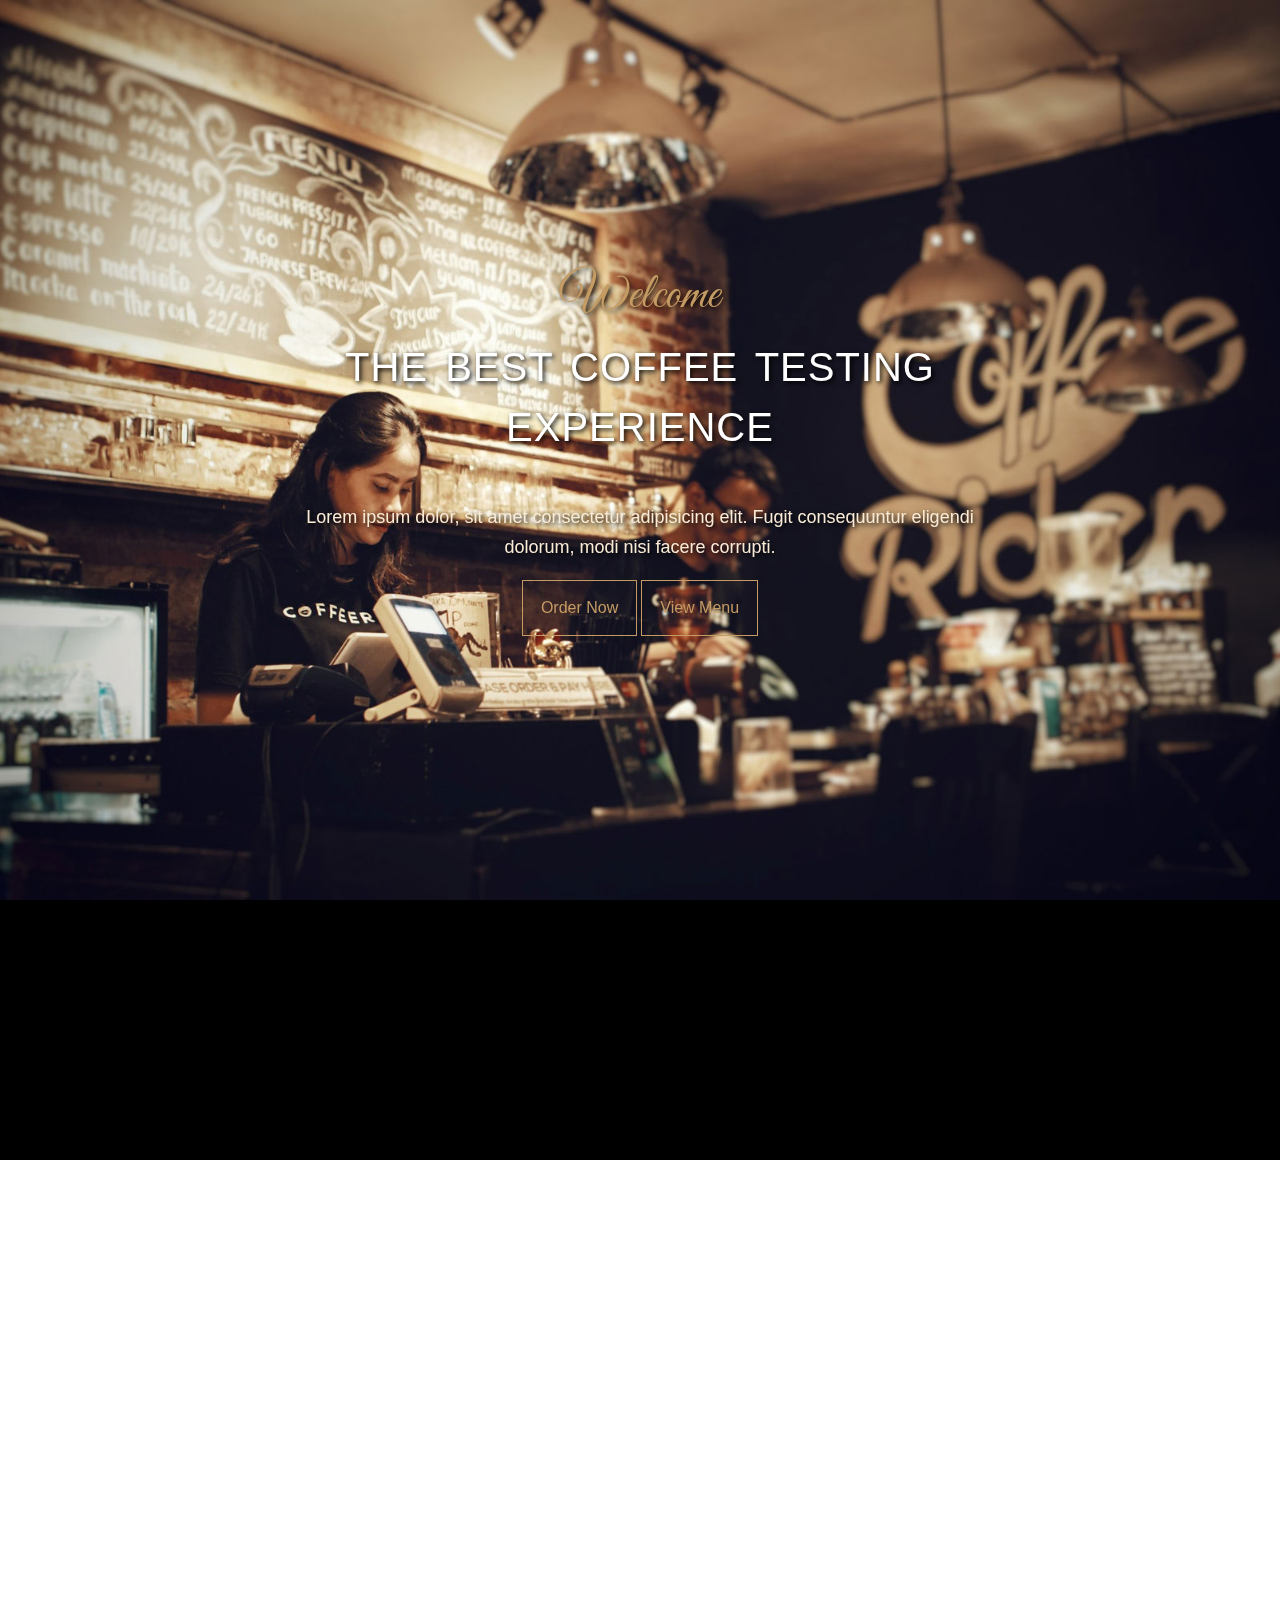
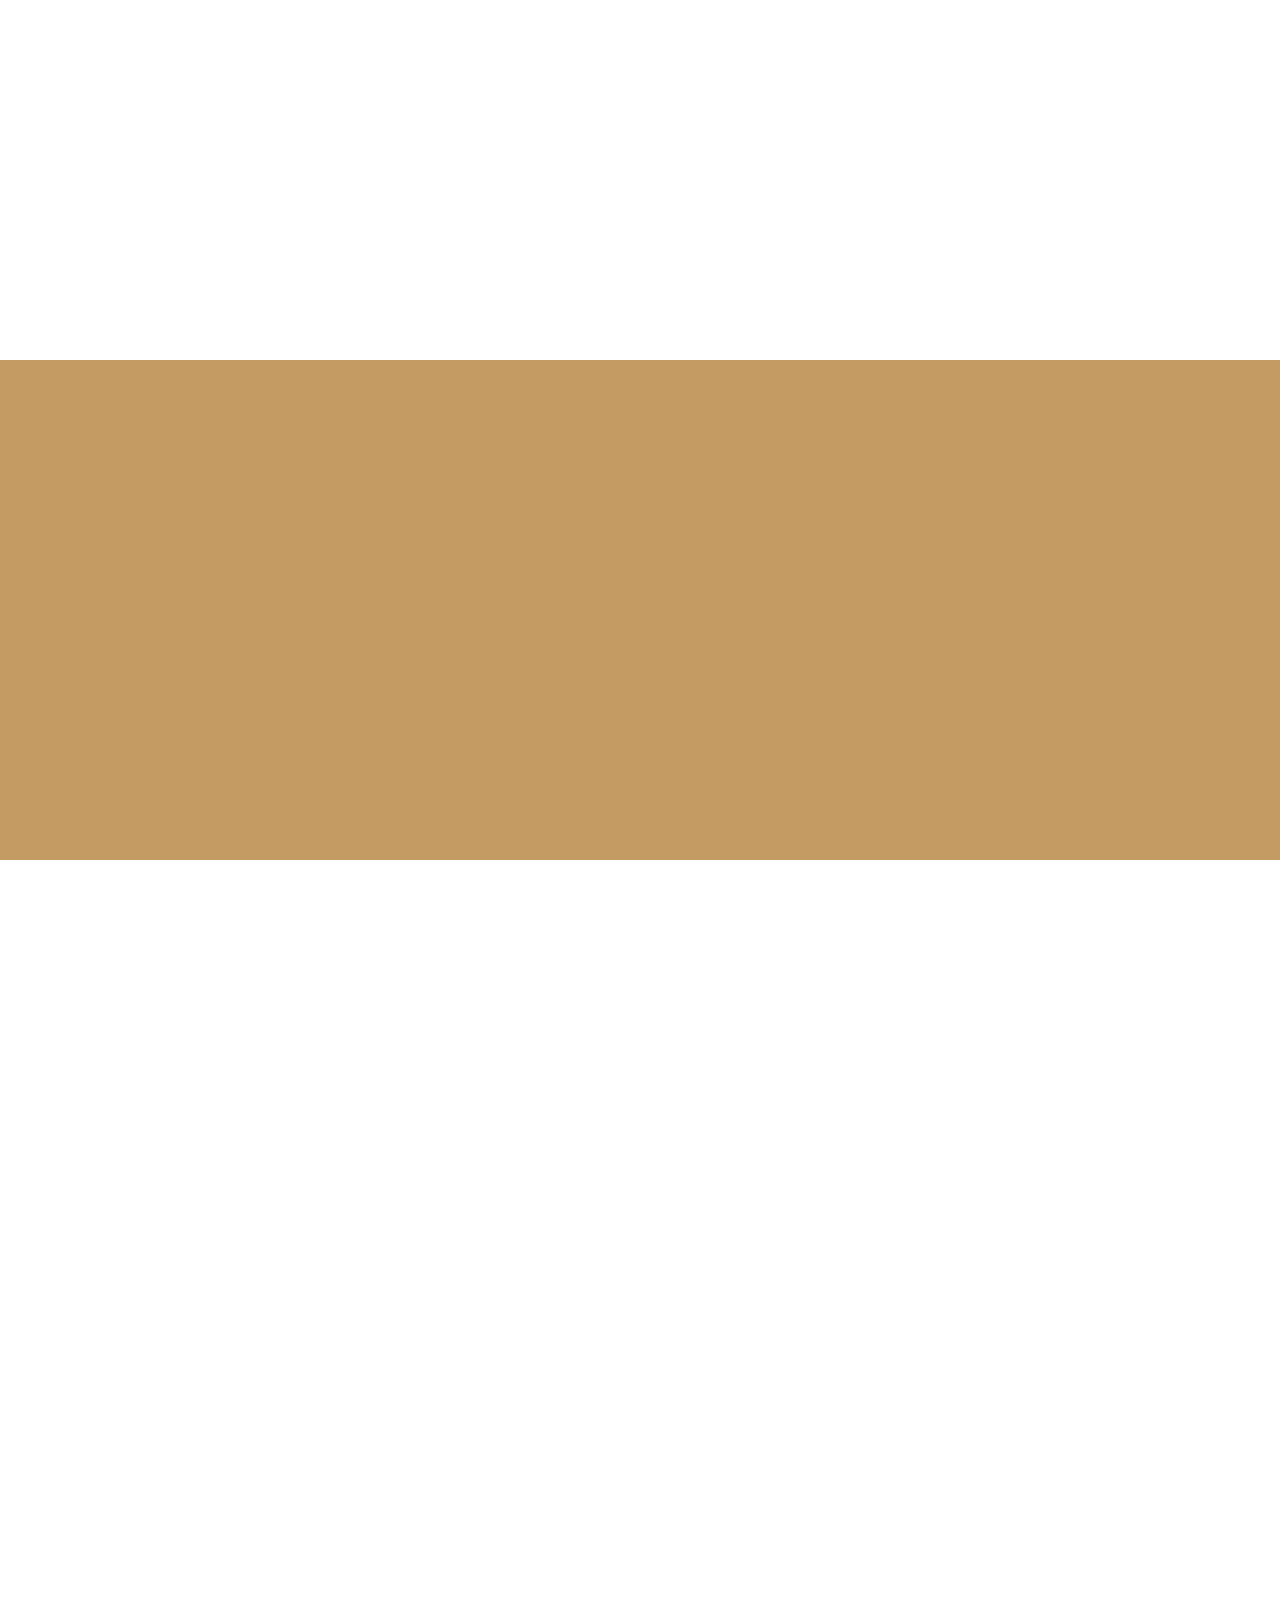
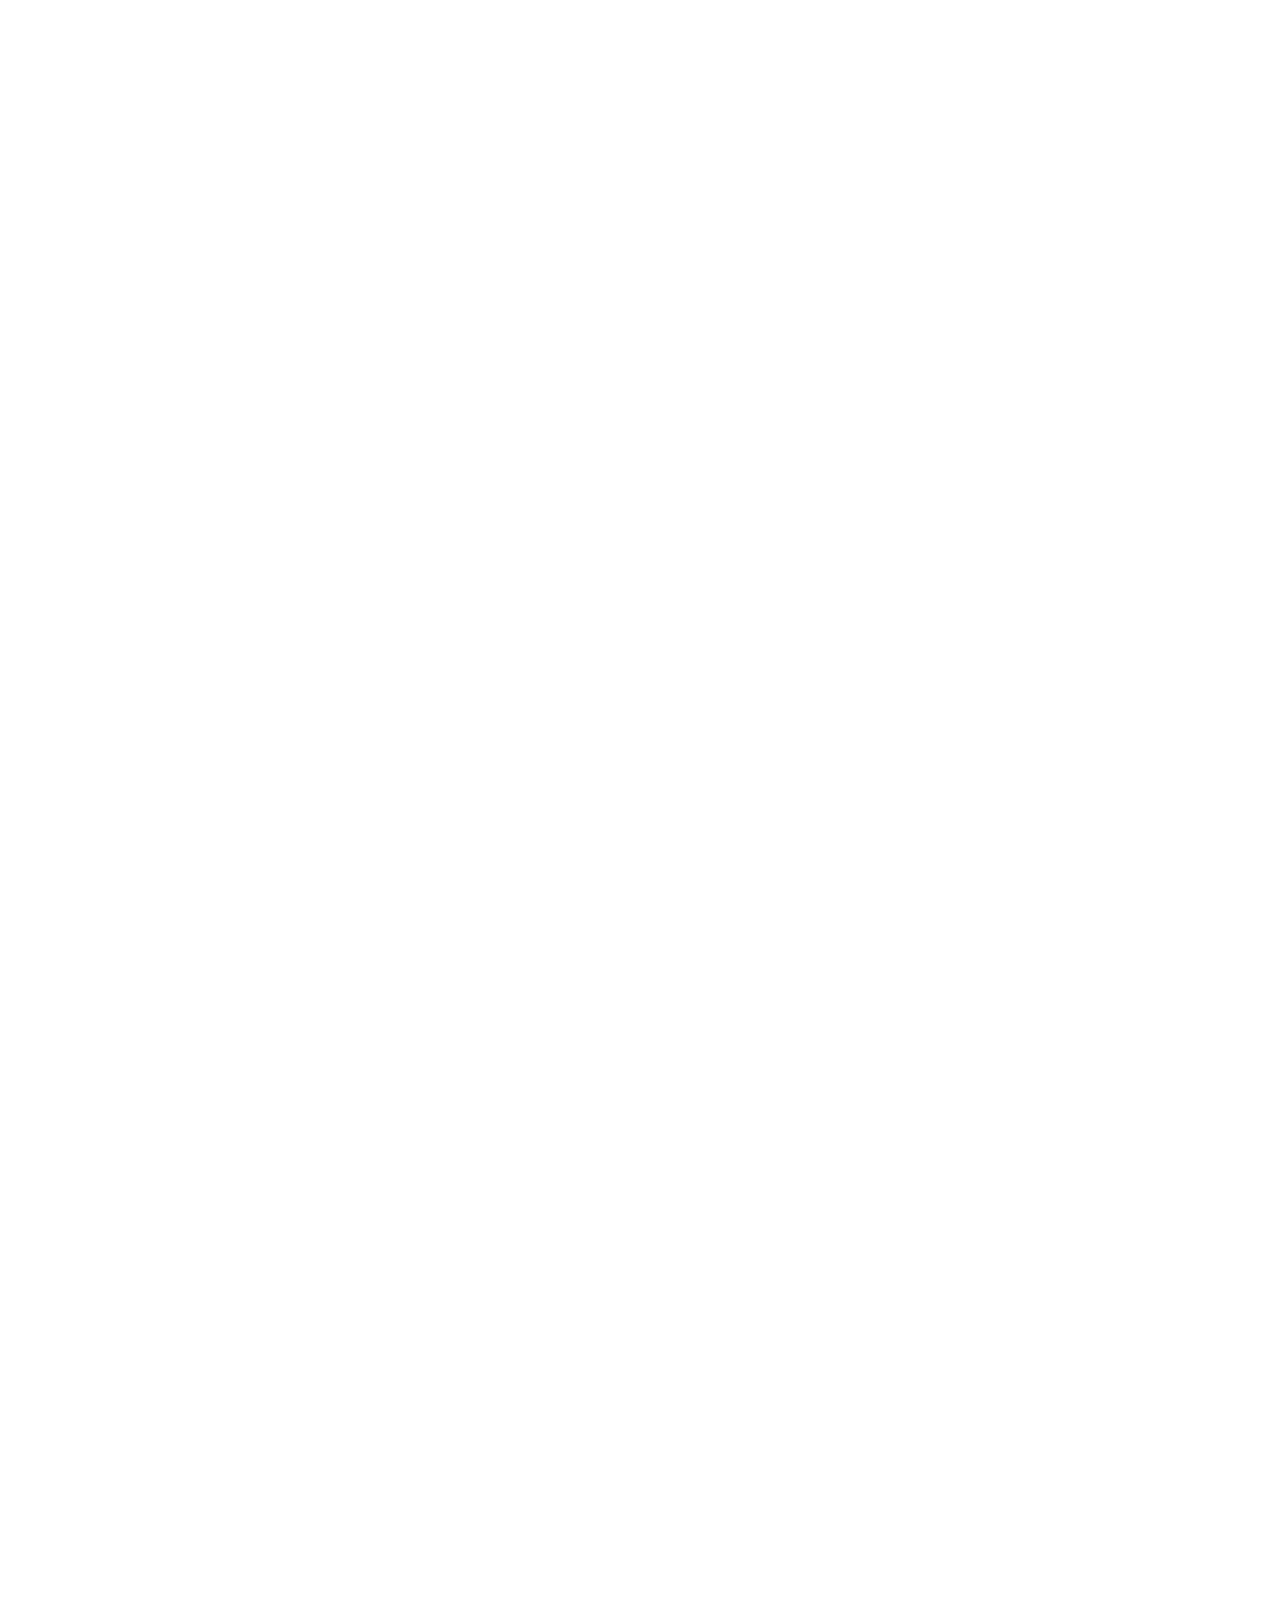
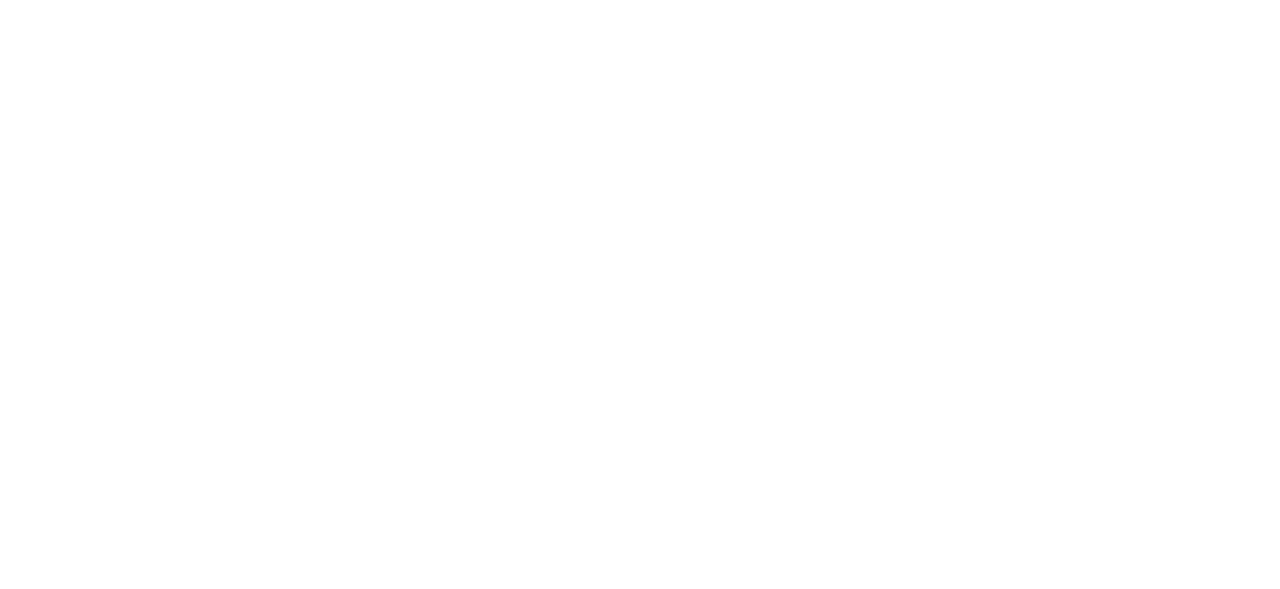
<file: index.html>
<!DOCTYPE html>
<html lang="en">
<head>
    <meta charset="UTF-8">
    <meta name="viewport" content="width=device-width, initial-scale=1.0">
    <meta http-equiv="X-UA-Compatible" content="ie=edge">
    <title>cafe</title>
    <link rel="shortcut icon" href="assets/coffe-cup.png" type="image/x-icon">

    <link href="https://fonts.googleapis.com/css?family=Great+Vibes" rel="stylesheet">
    <link rel="stylesheet" href="https://use.fontawesome.com/releases/v5.4.1/css/all.css" integrity="sha384-5sAR7xN1Nv6T6+dT2mhtzEpVJvfS3NScPQTrOxhwjIuvcA67KV2R5Jz6kr4abQsz"
        crossorigin="anonymous">

    <link rel="stylesheet" href="css/aos.css">
    <link rel="stylesheet" href="css/style.css">
</head>

<body>
    <!-- welcome -->
    <div id="slideShow">
        <h2 class="aos-init" data-aos="zoom-in">Welcome</h2>
        <h1  class="aos-init" data-aos="fade-right">THE BEST COFFEE TESTING EXPERIENCE </h1>
        <p  class="aos-init" data-aos="fade-left">Lorem ipsum dolor, sit amet consectetur adipisicing elit. Fugit consequuntur eligendi dolorum, modi nisi facere corrupti.</p>
        <div class="aos-init"  data-aos="fade-up" data-aos-duration="3000">
            <button> Order Now</button>
            <button>View Menu</button>
        </div>
    </div>
    <!-- end welcome -->

    <!-- contact -->
    <div id="contact">
        <div class="phone" data-aos="fade-up">
            <h3>
                <i class="fas fa-phone"></i>
                000 (123) 456 7890 </h3>
            <p>Lorem, ipsum dolor sit amet consectetur adipisicing elit. Omnis in reiciendis eaque provident sed nostrum est
                quaerat totam, facere veniam.</p>
        </div>
        <div class="dirction" data-aos="fade-up">
            <h3>
                <i class="fas fa-map-marker-alt"></i>
                198 West 21th Street
            </h3>
            <p> 203 Fake St. Mountain View, San Francisco, California, USA</p>
        </div>
        <div class="open" data-aos="fade-up">
            <h3>
                <i class="far fa-clock"></i>
                Open Monday-Friday</h3>
            <p> 8:00am - 9:00pm</p>
        </div>
    </div>
    <!-- end contact -->

    <!-- story -->
    <div id="story">
        <div class="image"  data-aos="fade-right"></div>
        <div class="text" data-aos="fade-left">
            <h3>Discover</h3>
            <h2>OUR STORY</h2>
            <p>
                Lorem ipsum dolor sit, amet consectetur adipisicing elit. Totam nisi tempore voluptate nesciunt? Eveniet nemo cum quis ducimus
                minus numquam, architecto culpa tempore excepturi? Error voluptatibus sunt laborum dolorum earum? Dignissimos
                reiciendis magnam fuga nostrum delectus perspiciatis at corporis voluptatibus nulla pariatur! Labore fugit
                ut hic error molestiae reiciendis laudantium molestias cupiditate quod. Tempora explicabo saepe eveniet consequuntur
                a odio.Omnis, excepturi voluptate ratione nihil accusamus ipsa, maiores earum illo veniam sint corrupti velit
                iste totam facilis laborum vel dolorem debitis repellat, architecto fugit voluptatibus neque necessitatibus!
                Tempora, saepe sint?
            </p>
        </div>
    </div>
    <!-- end story -->

    <!-- delivery -->
    <div id="delivery">
        <section data-aos="zoom-out-down">
            <img src="assets/list.png" alt="list-icon">
            <h3>EASY TO ORDER</h3>
            <p>Lorem ipsum dolor sit amet consectetur adipisicing elit. Quis, dolor! Voluptas, et nulla a ratione fugiat, natus
                hic qui quo dicta saepe accusantium dolore laudantium nemo maxime quas! Nulla, expedita!</p>
        </section>
        <section data-aos="zoom-out-down">
            <img src="assets/delivery-truck.png" alt="delivery icon">
            <h3>FAST DELIVERY</h3>
            <p>Lorem, ipsum dolor sit amet consectetur adipisicing elit. Nemo iure omnis laudantium recusandae nihil magni nobis,
                fugiat architecto? Modi alias ipsam dignissimos illum provident consequuntur aspernatur rerum enim a consectetur!</p>
        </section>
        <section data-aos="zoom-out-down">
            <img src="assets/coffee.png" alt="coffee-icon">
            <h3>QUALITY COFFEE</h3>
            <p>Lorem, ipsum dolor sit amet consectetur adipisicing elit. Necessitatibus et asperiores hic esse vel eaque. Veritatis
                nam numquam adipisci pariatur praesentium perferendis, expedita, soluta dolore excepturi libero error reiciendis
                alias?
            </p>
        </section>
    </div>
    <!-- end delivery -->

    <!-- menu -->
    <div id="menu">
        <div class="our" data-aos="fade-right"
        data-aos-offset="300"
        data-aos-easing="ease-in-sine">
            <h3>Discover</h3>
            <h2>OUR MENU</h2>
            <p>
                Lorem ipsum dolor sit amet consectetur adipisicing elit. Possimus quia consequuntur enim sit quis tempora nihil molestiae
                voluptas? Rerum maiores veniam dignissimos deserunt, labore consequuntur recusandae architecto error officia
                sint.Dolores deserunt eius quas optio, officiis quae. Blanditiis, dolore molestias.
            </p>
            <button> view full menu </button>
        </div>
        <div class="img">
            <div>
                <section class="menu1" data-aos="fade-right"></section> 
                <section class="menu2" data-aos="fade-right" data-aos-offset="300" data-aos-easing="ease-in-sine"></section>
            </div>
            <div class="Modify">
                <section class="menu3" data-aos="fade-right"></section>
                <section class="menu4" data-aos="fade-right" data-aos-offset="300" data-aos-easing="ease-in-sine"></section>
            </div>
        </div>
    </div>
    <!-- end menu -->

    <!-- coffee -->
    <div id="coffee">
        <section data-aos="flip-right">
            <img src="assets/coffee-cup.png" alt="coffee-cup">
            <h2>100</h2>
            <p>Coffee Branches</p>
        </section>
        <section data-aos="flip-right">
            <img src="assets/coffee-cup.png" alt="coffee-cup">
            <h2>85</h2>
            <p>Number of Awards</p>
        </section>
        <section data-aos="flip-right">
            <img src="assets/coffee-cup.png" alt="coffee-cup">
            <h2>10.567</h2>
            <p>Happy Customer</p>
        </section>
        <section data-aos="flip-right">
            <img src="assets/coffee-cup.png" alt="coffee-cup">
            <h2>900</h2>
            <p>Staff</p>
        </section>
    </div>
    <!-- end coffee -->

    <!-- best coffee -->
    <div id="best">
        <div class="best2" data-aos="zoom-in-down">
            <section>
                <h3>Discover</h3>
                <h2>BEST COFFEE SELLERS</h2>
                <P>Lorem, ipsum dolor sit amet consectetur adipisicing elit. Delectus quis dolorum corrupti quasi consequuntur
                    ullam dolor dicta. Asperiores,</P>
            </section>
        </div>
        <div class="coffee1">
            <section class="img1" data-aos="flip-up"></section>
            <section class="text1" data-aos="zoom-in-up">
                <h3>COFFEE CAPUCCINO</h3>
                <p>Lorem, ipsum dolor sit amet consectetur adipisicing elit. Rem fugit nisi provident </p>
                <h5>$5.90</h5>
                <button>Add to Cart</button>
            </section>
        </div>
        <div class="coffee2">
            <section class="img2" data-aos="flip-up"></section>
            <section class="text2" data-aos="zoom-in-up">
                <h3>COFFEE CAPUCCINO</h3>
                <p>Lorem, ipsum dolor sit amet consectetur adipisicing elit. Rem fugit nisi provident </p>
                <h5>$5.90</h5>
                <button>Add to Cart</button>
            </section>
        </div>
        <div class="coffee3">
            <section class="img3" data-aos="flip-up"></section>
            <section class="text3" data-aos="zoom-in-up">
                <h3>COFFEE CAPUCCINO</h3>
                <p>Lorem, ipsum dolor sit amet consectetur adipisicing elit. Rem fugit nisi provident</p>
                <h5>$5.90</h5>
                <button>Add to Cart</button>
            </section>
        </div>
        <div class="coffee4" >
            <section class="img4" data-aos="flip-up"></section>
            <section class="text4" data-aos="zoom-in-up">
                <h3>COFFEE CAPUCCINO</h3>
                <p>Lorem, ipsum dolor sit amet consectetur adipisicing elit. Rem fugit nisi provident </p>
                <h5>$5.90</h5>
                <button>Add to Cart</button>
            </section>
        </div>
    </div>
    <div id="end">
        <section class="gallery1" data-aos="fade-right"></section>
        <section class="gallery2" data-aos="fade-right"></section>
        <section class="gallery3" data-aos="fade-right"></section>
        <section class="gallery4" data-aos="fade-right"></section>
    </div>

    <script src="js/aos.js"></script>
    <script src="js/script.js"></script>
</body>

</html>
</file>
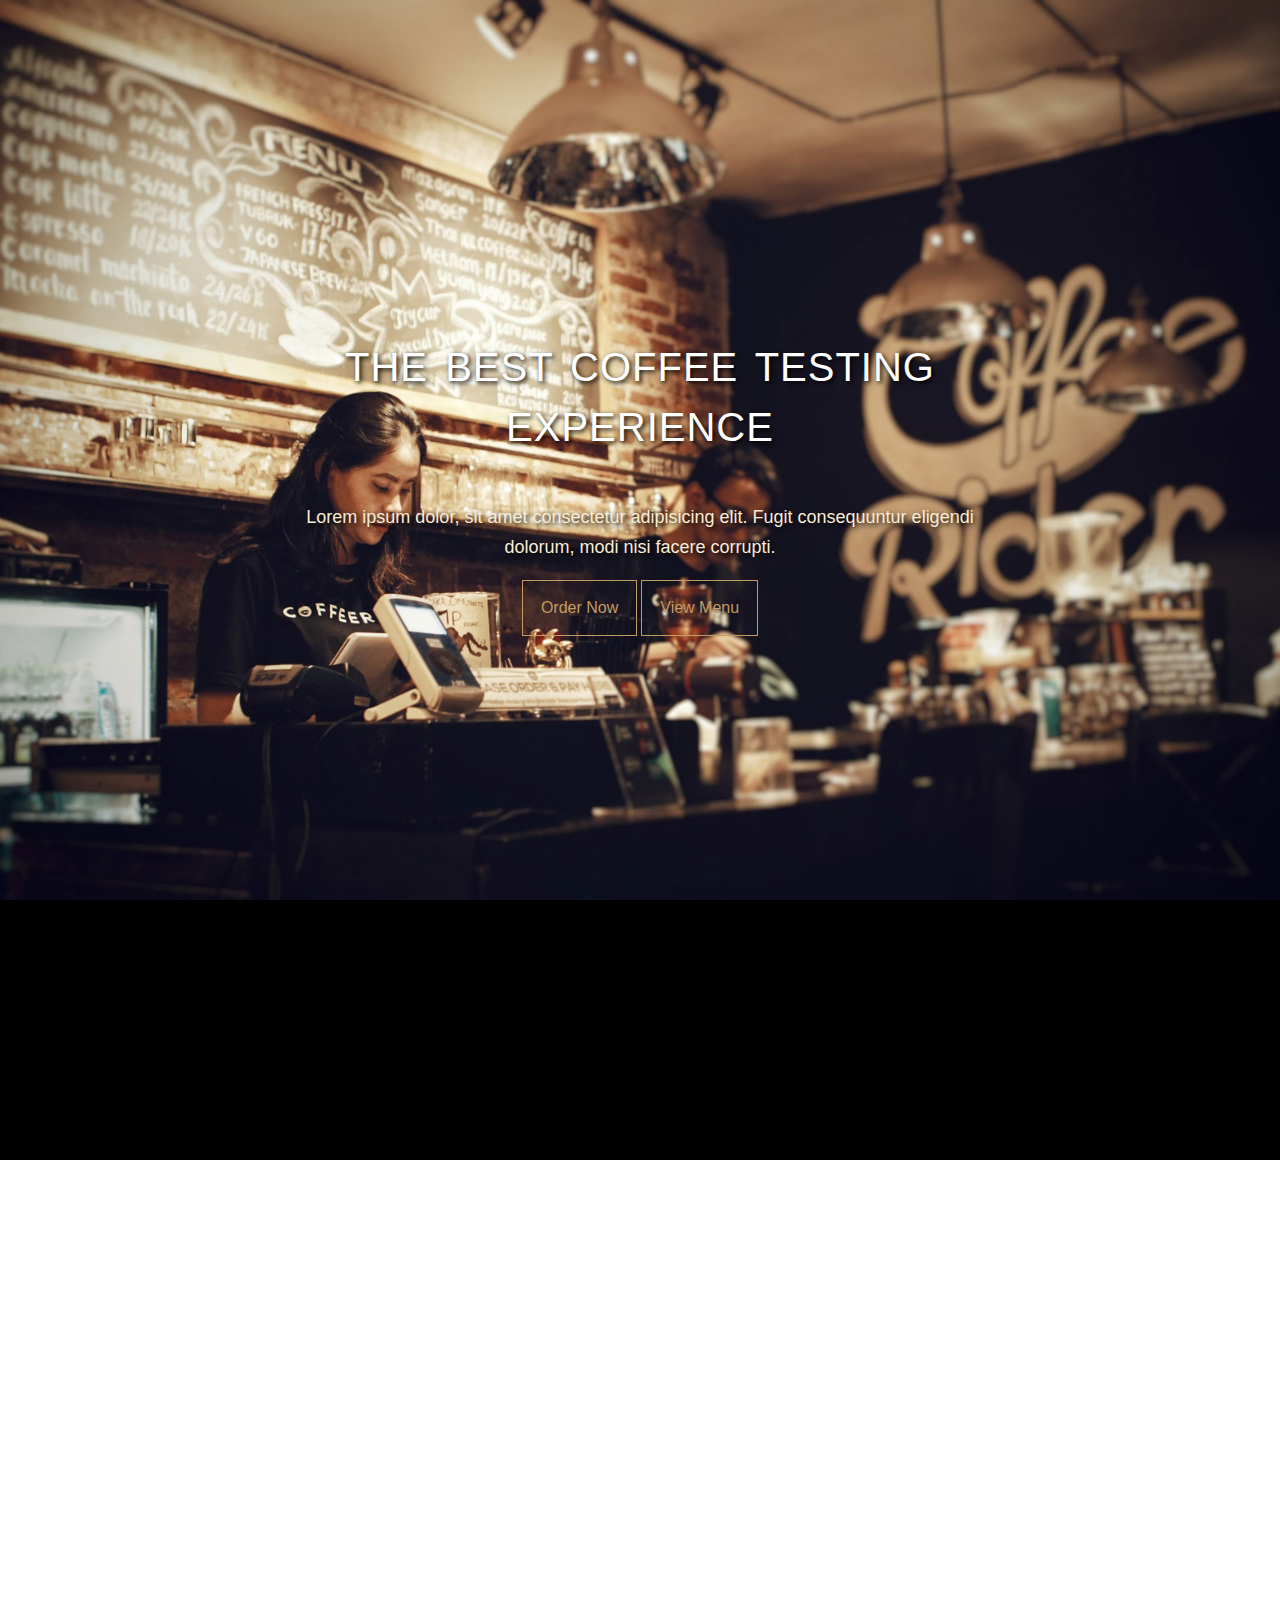
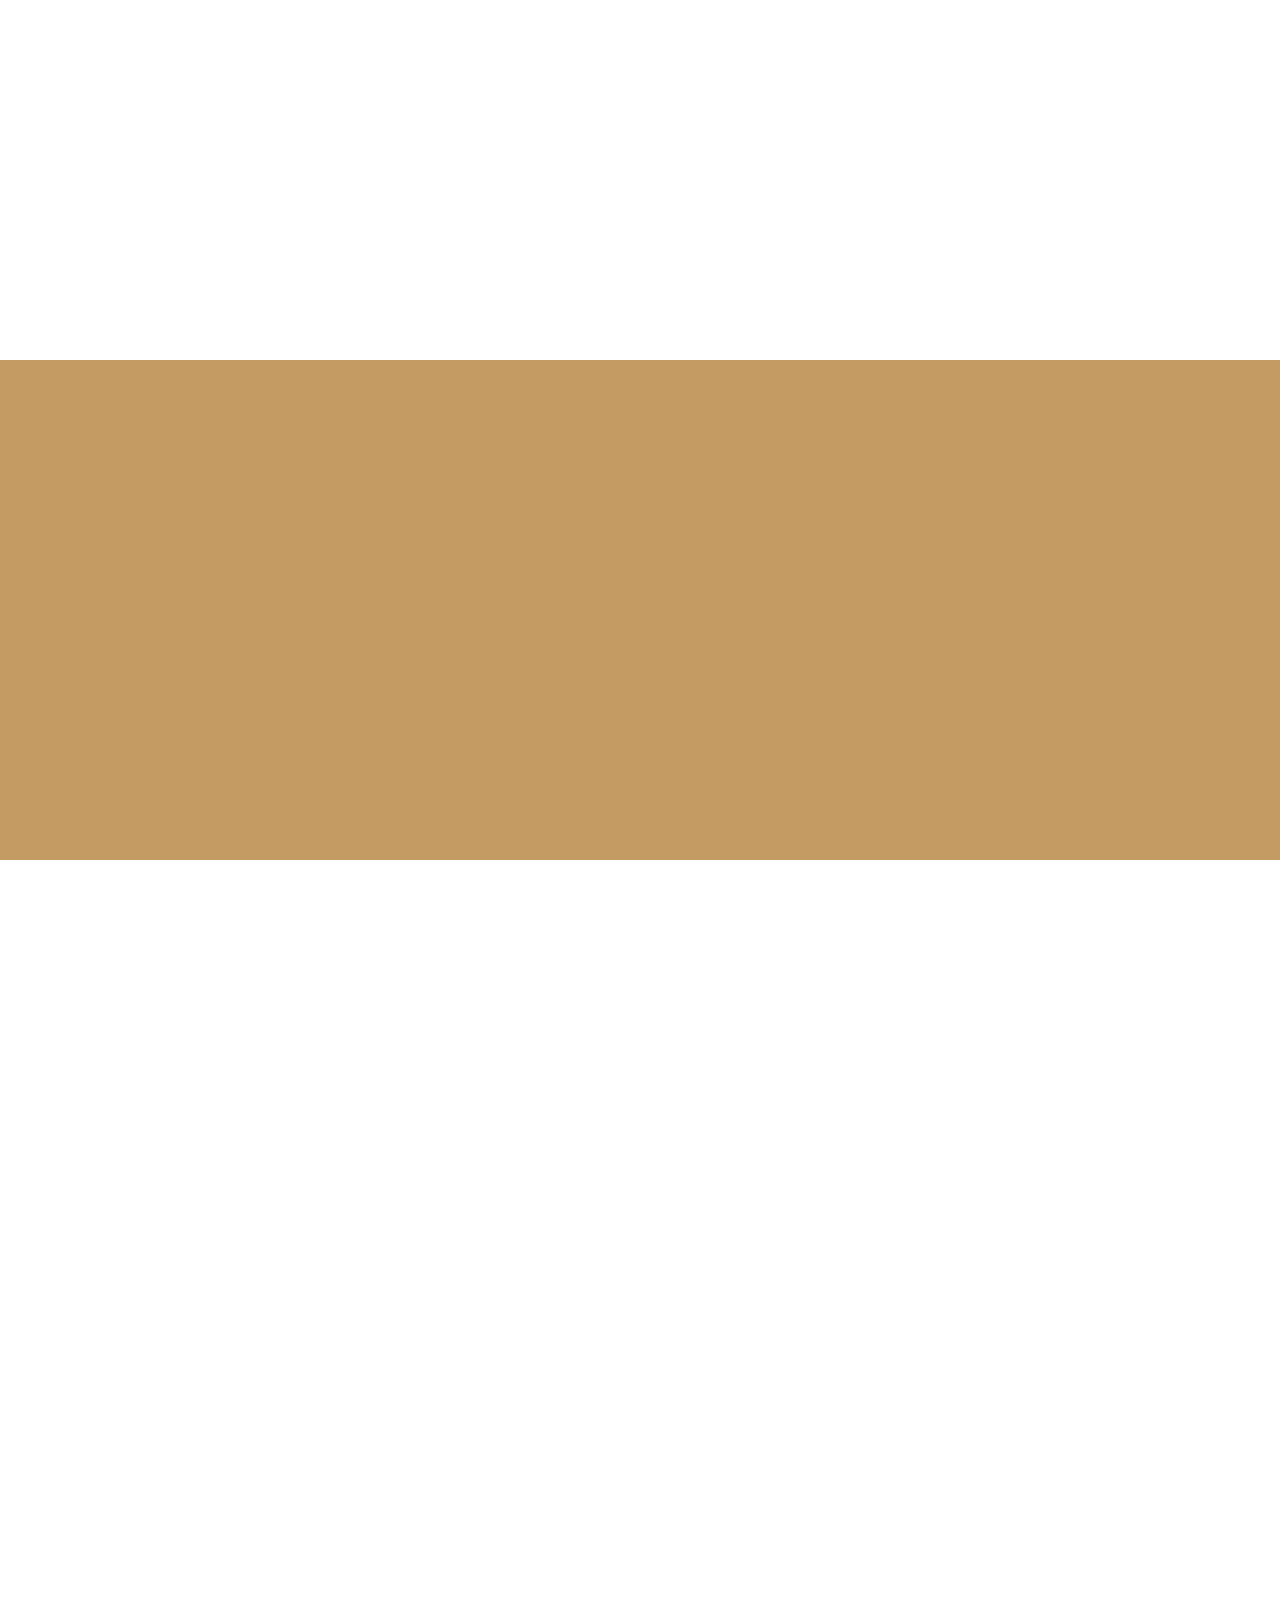
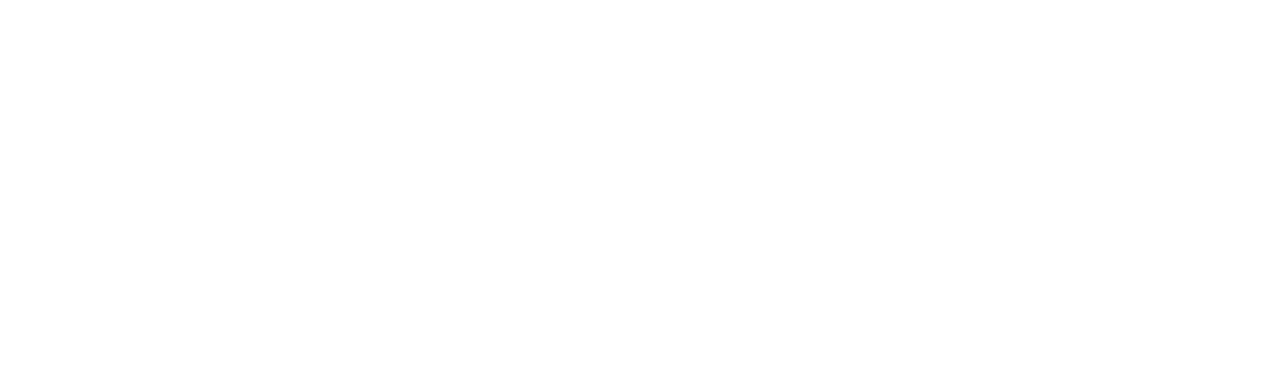
<file: test.html>
<!DOCTYPE html>
<html lang="en">
<head>
        <meta charset="UTF-8">
        <meta name="viewport" content="width=device-width, initial-scale=1.0">
        <meta http-equiv="X-UA-Compatible" content="ie=edge">
        <title>cafe</title>
        <link rel="shortcut icon" href="assets/coffe-cup.png" type="image/x-icon">
    
        <link href="https://fonts.googleapis.com/css?family=Great+Vibes" rel="stylesheet">
        <link rel="stylesheet" href="https://use.fontawesome.com/releases/v5.4.1/css/all.css" integrity="sha384-5sAR7xN1Nv6T6+dT2mhtzEpVJvfS3NScPQTrOxhwjIuvcA67KV2R5Jz6kr4abQsz"
            crossorigin="anonymous">
    
        <link rel="stylesheet" href="css/aos.css">
        <link rel="stylesheet" href="css/style.css">
</head>
<body>
        <!-- welcome -->
     <div id="slideShow">
        <h2 class="aos-init" data-aos="zoom-in">Welcome</h2>
        <h1>THE BEST COFFEE TESTING EXPERIENCE </h1>
        <p>Lorem ipsum dolor, sit amet consectetur adipisicing elit. Fugit consequuntur eligendi dolorum, modi nisi facere corrupti.</p>
        <div class="button">
            <button> Order Now</button>
            <button>View Menu</button>
        </div>
    </div>
        <!-- end welcome -->

        <!-- contact -->
    <div id="contact">
        <div class="phone" data-aos="fade-up">
            <h3>
                <i class="fas fa-phone"></i>
                000 (123) 456 7890 </h3>
            <p>Lorem, ipsum dolor sit amet consectetur adipisicing elit. Omnis in reiciendis eaque provident sed nostrum est
                quaerat totam, facere veniam.</p>
        </div>
        <div class="dirction" data-aos="fade-up">
            <h3>
                <i class="fas fa-map-marker-alt"></i>
                198 West 21th Street
            </h3>
            <p> 203 Fake St. Mountain View, San Francisco, California, USA</p>
        </div>
        <div class="open" data-aos="fade-up">
            <h3>
                <i class="far fa-clock"></i>
                Open Monday-Friday</h3>
            <p> 8:00am - 9:00pm</p>
        </div>
    </div>
        <!-- end contact -->

        <!-- story -->
    <div id="story">
        <div class="image"  data-aos="fade-right"></div>
        <div class="text" data-aos="fade-left">
            <h3>Discover</h3>
            <h2>OUR STORY</h2>
            <p>
                Lorem ipsum dolor sit, amet consectetur adipisicing elit. Totam nisi tempore voluptate nesciunt? Eveniet nemo cum quis ducimus
                minus numquam, architecto culpa tempore excepturi? Error voluptatibus sunt laborum dolorum earum? Dignissimos
                reiciendis magnam fuga nostrum delectus perspiciatis at corporis voluptatibus nulla pariatur! Labore fugit
                ut hic error molestiae reiciendis laudantium molestias cupiditate quod. Tempora explicabo saepe eveniet consequuntur
                a odio.Omnis, excepturi voluptate ratione nihil accusamus ipsa, maiores earum illo veniam sint corrupti velit
                iste totam facilis laborum vel dolorem debitis repellat, architecto fugit voluptatibus neque necessitatibus!
                Tempora, saepe sint?
            </p>
        </div>
    </div>
        <!-- end story -->
     <!-- delivery -->
    <div id="delivery">
        <section data-aos="zoom-out-down">
            <img src="assets/list.png" alt="list-icon">
            <h3>EASY TO ORDER</h3>
            <p>Lorem ipsum dolor sit amet consectetur adipisicing elit. Quis, dolor! Voluptas, et nulla a ratione fugiat, natus
                hic qui quo dicta saepe accusantium dolore laudantium nemo maxime quas! Nulla, expedita!</p>
        </section>
        <section data-aos="zoom-out-down">
            <img src="assets/delivery-truck.png" alt="delivery icon">
            <h3>FASTEST DELIVERY</h3>
            <p>Lorem, ipsum dolor sit amet consectetur adipisicing elit. Nemo iure omnis laudantium recusandae nihil magni nobis,
                fugiat architecto? Modi alias ipsam dignissimos illum provident consequuntur aspernatur rerum enim a consectetur!</p>
        </section>
        <section data-aos="zoom-out-down">
            <img src="assets/coffee.png" alt="coffee-icon">
            <h3>QUALITY COFFEE</h3>
            <p>Lorem, ipsum dolor sit amet consectetur adipisicing elit. Necessitatibus et asperiores hic esse vel eaque. Veritatis
                nam numquam adipisci pariatur praesentium perferendis, expedita, soluta dolore excepturi libero error reiciendis
                alias?
            </p>
        </section>
    </div>
    <!-- end delivery -->
    <!-- menu -->
    <div id="menu">
        <div class="our" data-aos="fade-right"
        data-aos-offset="300"
        data-aos-easing="ease-in-sine">
            <h3>Discover</h3>
            <h2>OUR MENU</h2>
            <p>
                Lorem ipsum dolor sit amet consectetur adipisicing elit. Possimus quia consequuntur enim sit quis tempora nihil molestiae
                voluptas? Rerum maiores veniam dignissimos deserunt, labore consequuntur recusandae architecto error officia
                sint.Dolores deserunt eius quas optio, officiis quae. Blanditiis, dolore molestias.
            </p>
            <button> view full menu </button>
        </div>
        <div class="img">
            <div>
                <section class="menu1" data-aos="fade-right"></section> 
                <section class="menu2" data-aos="fade-right" data-aos-offset="300" data-aos-easing="ease-in-sine"></section>
            </div>
            <div class="Modify">
                <section class="menu3" data-aos="fade-right"></section>
                <section class="menu4" data-aos="fade-right" data-aos-offset="300" data-aos-easing="ease-in-sine"></section>
            </div>
        </div>
    </div>
    <!-- end menu -->

 

    
</body>
</html>
</file>
<file: css/style.css>
* {
    transition: all 0.3s ease-in-out 0.3s;
    -webkit-transition: all 0.3s ease-in-out 0.3s;
}

body {
    margin: 0px;
    background-image:url('../assets/bg_4.jpg');
    background-attachment: fixed;
    background-position: center;
    background-size: cover; 
}

#slideShow {
    height: 100vh;
    max-width: 100%;
    display: flex;
    flex-direction: column;
    justify-content: center;
    align-items: center;
    background-image: url('../assets/bg_3.jpg');
    background-position: center;
    background-size: cover;
    text-shadow: 2px 2px 5px black;
}

#slideShow h2 {
    font-size: 50px;
    font-family: 'Great Vibes', cursive;
    color: #c49b63;
    margin: 0px;
    font-weight: lighter;
}

h1 {
    text-transform: uppercase;
    font-size: 40px;
    color: #fff;
    line-height: 1.5;
    font-weight: normal;
    letter-spacing: 1px;
    font-family: "Josefin Sans", Arial, sans-serif;
    text-align: center;
    max-width: 600px;
    word-spacing: 5px;
    margin-top: 10px  

}


#slideShow p {
    color: antiquewhite;
    font-family: "Josefin Sans", Arial, sans-serif;
    font-size: large;
    text-align: center;
    max-width: 700px;
    line-height:30px; 
}

button {
    font-size: 16px;
    cursor: pointer;
    padding: 18px;
    background: none;
    border:1px solid #c49b63;
    color: #c49b63;
}
button:hover {
    color: black;
    background-color: #c49b63;
}

#contact {
    padding: 30px;
    display: flex;
    justify-content: space-around;
    align-items: center;
    height: 200px;
    color: #c49b63;
    background-color: black;
    text-align: center;
}

#contact .phone , .dirction , .open {
   max-width: 300px;
}

#contact .phone {
    transition: all 0.3s ease-in-out 0.3s;
    -webkit-transition: all 0.3s ease-in-out 0.3s;
}

#contact .dirction {
    transition: all 0.4s ease-in-out 0.4s;
    -webkit-transition: all 0.4s ease-in-out 0.4s;
}

#contact .open {
    transition: all 0.5s ease-in-out 0.5s;
    -webkit-transition: all 0.5s ease-in-out 0.5s;
}

#contact h3 {
    color: white;
}

#contact i {
    margin-right: 5px;
    color: #c49b63;
}
#story {
    width: 100%;
    position: relative;

}

#story .image {
    height: 800px;
    width: 60%;
    background-image: url(../assets/about.jpg);
    background-position: center;
    background-size: cover;
}

#story .text {
    z-index: 2;
    top: 20%;
    left: 50%;
    position: absolute;
    height: auto;
    max-width: auto;
    padding: 30px;
    color: #fff;
    background-color: rgba(0, 0, 0, 0.5);
    transition: all 0.4s ease-in-out 0.4s;
    -webkit-transition: all 0.4s ease-in-out 0.4s;
}

#story .text h3 {
    color: #c49b63;
    font-family: 'Great Vibes', cursive;
    font-size: 30px;
    margin: 0px;
    margin-bottom: -25px;
    font-size: 50px; 
    font-weight: lighter;

}

#story .text h2 {
    margin-top: 0px; 
    margin-bottom: 10px; 
    font-family: "Josefin Sans", Arial, sans-serif;
    font-size: 50px;

}

#story .text p {
    font-family: "Josefin Sans", Arial, sans-serif;
    line-height: 20px;
    color: grey;
    max-width: 400px;
}

#delivery {
    display: flex;
    justify-content: space-around;
    align-items: center;
    height: 500px;
    background-color: #c49b63;
    text-align: center;
    transition: all 0.4s ease-in-out 0.4s;
    -webkit-transition: all 0.4s ease-in-out 0.4s;
}

#delivery section {
    width: 300px;
    font-family: "Josefin Sans", Arial, sans-serif;
}

#menu {
    display: flex;
    align-items: center;
    height: auto;
    width: 100%;
    padding-top: 105px;
    padding-bottom: 105px;

}

#menu .img  {
    height: auto;
    width: 50%;
    display: flex;
    justify-content: center;
    align-items: center;
    flex-wrap: wrap; 

}

#menu .img .Modify .Modify1 {
    padding-right: 30px;
}

#menu .our {
    height: 100vh;
    width: 50%;
    display: flex;
    flex-direction: column;
    justify-content: center;
    align-items: flex-end;
}


#menu .our h3 {
    color: #c49b63;
    font-family: 'Great Vibes', cursive;
    font-size: 30px;
    margin: 0px;
    margin-bottom: -25px;
    font-size: 50px; 
    font-weight: lighter;

}

#menu .our h2 {
    color: white;
    font-family:  "Josefin Sans", Arial, sans-serif;
    margin: 0px;
    font-size: 50px;
}

#menu .our p {
    max-width: 500px;
    line-height: 30px;
    color: grey;
    font-family:  "Josefin Sans", Arial, sans-serif;
    text-align: end;
}

#menu div {
    height: 210px;
    width: 200px;
    background-position: center;
    background-size: cover;
}


#menu .menu1 {
    background-image: url('../assets/menu-1.jpg');
    margin-bottom: 50px;
}

#menu .menu2 {
    background-image: url('../assets/menu-2.jpg');
}

#menu .menu3 {
    background-image: url('../assets/menu-3.jpg');
    margin-top: 50px;
}

#menu .menu4 {
    background-image: url('../assets/menu-4.jpg');
    margin-top: 50px;
}

#coffee {
    height: 400px;
    width: 100%;
    background-image: url('../assets/bg_2.jpg');
    background-attachment: fixed;
    background-position: top;
    background-size: cover;
    background-repeat: no-repeat;
    display: flex;
    align-items: center;
    text-align: center;
    text-shadow: 1px 1px 3px black;

}

#coffee h2 {
    color: #ee9f30;
    font-size: xx-large;
    font-family:  "Josefin Sans", Arial, sans-serif;
}

#coffee p {
    color: gray;
    font-family:  "Josefin Sans", Arial, sans-serif;
    font-size: x-large;
}

#coffee img {
    border: 2px solid #c49b63;
    padding: 20px;
    background: black;
    opacity: .5;
}

#coffee img:hover {
    transform: rotate(130deg);

}

#coffee section {
    width: 25%;

}

#best {
    display: flex;
    justify-content: center;
    align-items: center;
    text-align: center;
    flex-wrap: wrap;
    height: auto;
    width: 100%;  
    padding: 105px 0px;  
}

#best .best2 {
    width: 100%;
    margin: 0px 15px 48px;
}

#best .best2 p {
    display: inline-block;
    max-width: 600px;
    align-self: center;
}

#best .best2 h3 {
    color: #c49b63;
    font-family: 'Great Vibes', cursive;
    font-size: 60px;
    margin-bottom: -30px;
    margin-top: 0px;
    font-weight: lighter;
}

#best .best2 h2 {
    color: #fff;
    font-family:  "Josefin Sans", Arial, sans-serif;
    font-size: 50px;
    margin-top: 0px;
    margin-bottom: 40px; 
}

#best .best2 section p {
    color: gray;
    font-family: "Josefin sana", Arial, sans-serif;
    padding-bottom: 16px;
    width: 100%;
}

#best .coffee1,.coffee2,.coffee3,.coffee4 {
    width: 25%;
    display: flex;
    flex-wrap:wrap;
    justify-content: center;
}

#best section h3,h5 {
    color: #fff;
    font-family: "Josefin sana", Arial, sans-serif;
    font-size: 20px; 
}

#best section p {
    display: inline-block;
    color: gray;
    font-family: "Josefin sana", Arial, sans-serif; 
    width: 200px;
    line-height: 25px
}

#best section button {
    height: 50px;
    width: 100px;
    padding: 5px;
    font-size: medium;
    
}

#best .img1,.img2,.img3,.img4 {
    height: 210px;
    width: 200px;
}

#best .coffee1 .img1 {
    background-image: url('../assets/menu-1.jpg');
    background-position: center;
    background-size: cover; 
}

#best .coffee2 .img2 {
    background-image: url('../assets/menu-2.jpg');
    background-position: center;
    background-size: cover;
}

#best .coffee3 .img3 {
    background-image: url('../assets/menu-3.jpg');
    background-position: center;
    background-size: cover;
}

#best .coffee4 .img4 {
    background-image: url('../assets/menu-4.jpg');
    background-position: center;
    background-size: cover;
}

#end {
    height: auto;
    width: 100%;
    display: flex;
}

#end section{
    height: 400px;
    width: 25%;
    background-position: center;
    background-size: cover;
}

#end .gallery1 {
    background-image: url('../assets/gallery-1.jpg');
    transition: all 0.2s ease-in-out 0.2s;
    -webkit-transition: all 0.2s ease-in-out 0.2s;
}

#end .gallery2 {
    background-image: url('../assets/gallery-2.jpg');
    transition: all 0.3s ease-in-out 0.3s;
    -webkit-transition: all 0.3s ease-in-out 0.3s;
}

#end .gallery3 {
    background-image: url('../assets/gallery-3.jpg');
    transition: all 0.4s ease-in-out 0.4s;
    -webkit-transition: all 0.4s ease-in-out 0.4s;
}

#end .gallery4 {
    background-image: url('../assets/gallery-4.jpg');
    transition: all 0.5s ease-in-out 0.5s;
    -webkit-transition: all 0.5s ease-in-out 0.5s;
}

@media screen and (max-width: 500px) {
    #slideShow h1,h2 {
        font-size: 20px;
    }

    #slideShow p {
        font-size: 15px; 
        padding: 30px;
    }

    button {
        height: auto;
        width: auto;
        font-size: 15px;
        padding: 10px;
    }
    #contact {
        height: auto;
        flex-direction: column;
        padding: 0px;

    }
    #contact div {
        width: 100%;
        align-items: flex-start;
        text-align: start;
    }

    #story .image {
        width: 100%;
    }

    #story .text {
        height: auto;
        width: 90%;
        position: static;
        padding:  0px;
        text-align: justify;
        padding: 19px;
        
    }

    #story .text h3 {
        font-size: 30px;
        margin-bottom: -15px
    }

    #delivery {
        height: auto;
        flex-direction: column;
        padding: 20px;

    }

    #menu {
        height: auto;
        flex-direction: column;
        padding: 30px 0px ;

    }
    
    #menu .our {
        height: auto;
        width: 90%;
        align-items: flex-start;
        justify-content: center;
        padding: 19px;
    }

    #menu .our p{
        width: auto;
        text-align: start;
    }

    #menu .img,section {
        height: auto;
        width: 100%;
        padding: 0px;
    }

    #menu .img section {
        padding-right: 0px;
    }

    #menu div {
        height: 210px;
        width: 100%;
        background-position: top;
        margin: 0px;
    }

    #coffee {
        flex-direction: column;
        height: auto;
        text-align: center;
        padding: 20px 0px;
        background-attachment: local;
    }

    #coffee section {
        padding: 0px;
        width: 100%;
    }

    #best section {
        width: 100%;
    }

    #best .coffee1,.coffee2,.coffee3,.coffee4 {
        width: 100%;
        justify-content: center;
        text-align: center;
    }

    #best .best2 p{
        display: inline-block;
        max-width: 100%;
        text-align: center;
    }

    #best .img1,.img2,.img3,.img4 {
        width: 90%;
        margin: 19px;
    }

    #end {
        display: block;
    }

    #end section {
        width: 100%;
        margin-bottom: 20px;
    }


}
</file>
